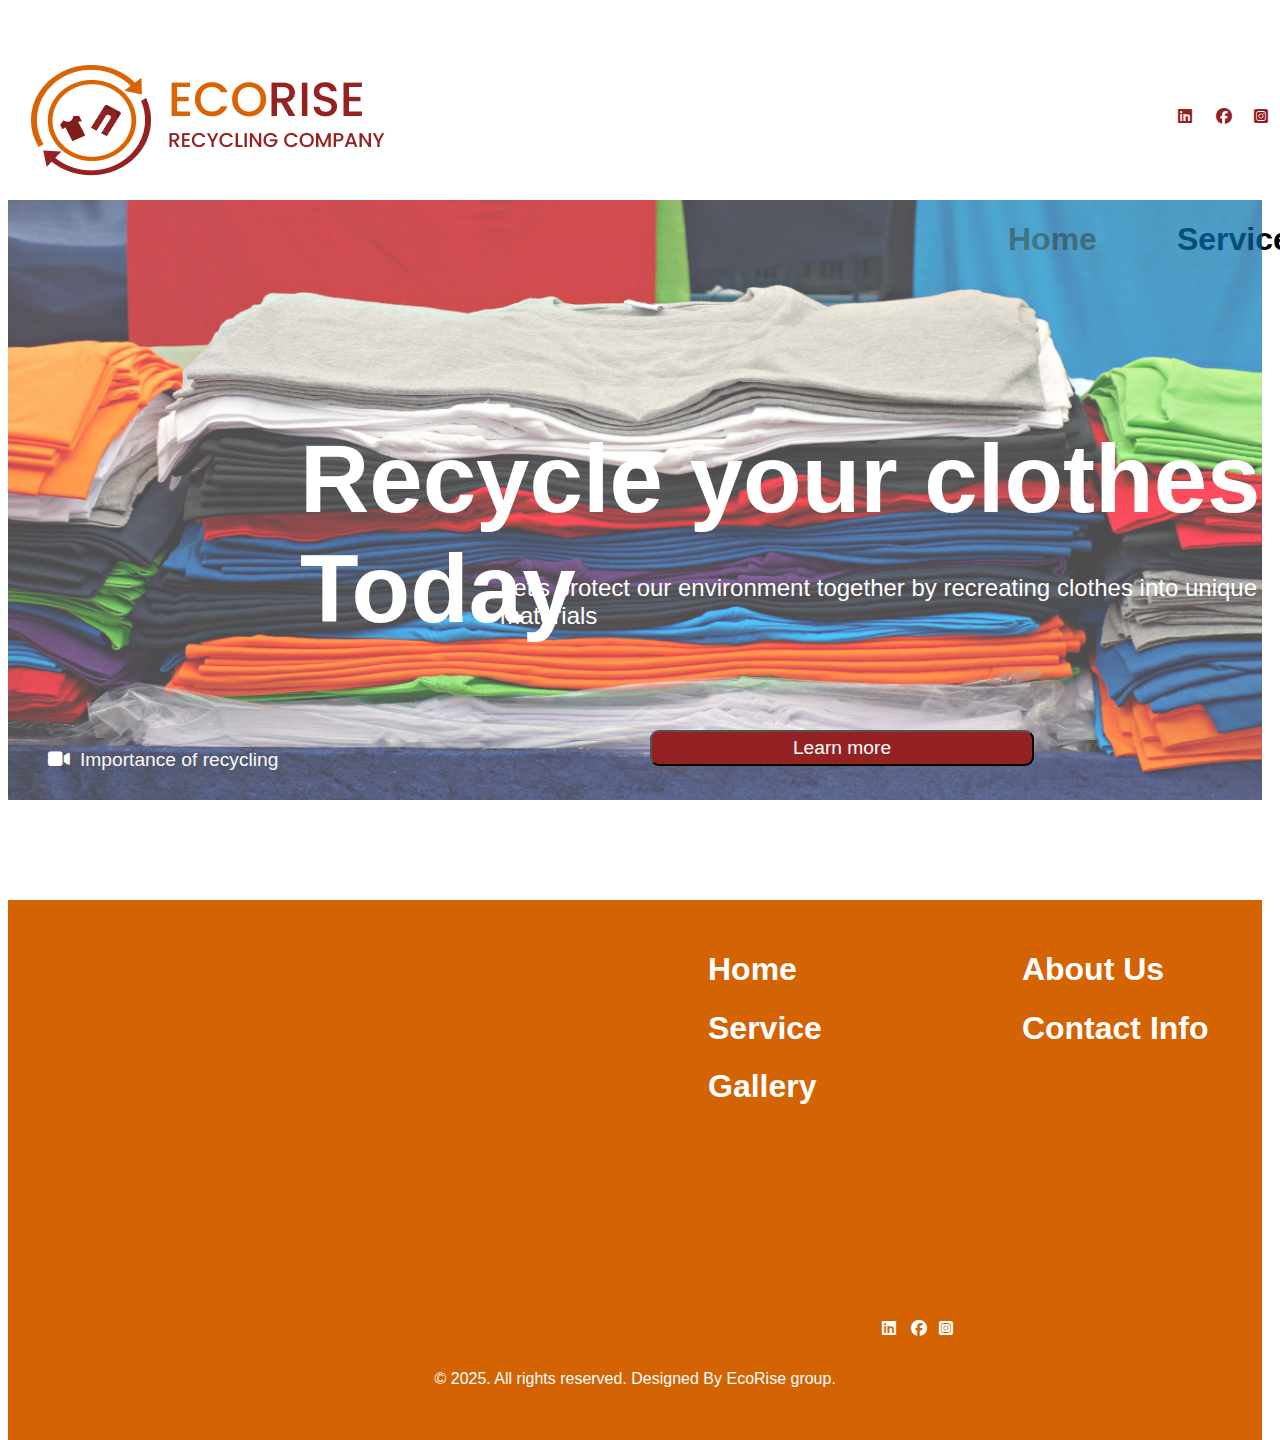
<file: index.html>
<!DOCTYPE html>
<html lang="en">
<head>
    <meta charset="UTF-8">
    <meta name="viewport" content="width=device-width, initial-scale=1.0">
    <link rel="stylesheet" href="style.css">
    <link rel="stylesheet" href="https://cdnjs.cloudflare.com/ajax/libs/font-awesome/6.7.2/css/all.min.css">
    <title>Home page</title>
</head>
<body>
    <div class="ecoRise-logo">
        <img src="Images/ecoRise Logo.jpg">
    </div>
    <div class="icons">
        <i class="fa-brands fa-linkedin" style="color: #942222;"></i>
        <i class="fa-brands fa-facebook" style="color: #942222;"></i>
        <i class="fa-brands fa-square-instagram" style="color: #942222;"></i>
    </div>
    <nav class="nav-bar">
        <h1 id="home">Home</h1>
        <h1>Service</h1>
        <h1>Gallery</h1>
        <h1>About us</h1>
        <h1>Contact</h1>
    </nav>
    <div id="background-image">
         <img src="Images/textilien_t_shirts.jpg" style="width: 98vw;" height="600vh">
    </div>
    <div class="recycle-clothes">
        <h1>Recycle your clothes
            Today
        </h1>
    </div>
    <div class="text">
        <p>Let's protect our environment together by recreating
            clothes into unique materials
        </p>
    </div>
    <button class="button">
        Learn more
    </button>
    <div class="video">
        <i class="fa-solid fa-video" style="color: #ffffff;"></i><p>Importance of recycling</p>
    </div>
    <footer class="footer">
        <div class="info">
            <div class="info1">
                <h1>Home</h1>
                <h1>Service</h1>
                <h1>Gallery</h1>
            </div>
            <div class="info2">
                <h1>About Us</h1>
                <h1>Contact Info</h1>
            </div>
        </div>
        <div class="websites">
            <div class="first">
                <i class="fa-brands fa-linkedin" style="color: #ffffff;"></i>
            </div>
            <div class="second">
                <i class="fa-brands fa-facebook" style="color: #ffffff;"></i>
            </div>
            <div class="last">
                <i class="fa-brands fa-square-instagram" style="color: #ffffff;"></i>
            </div>
        </div>
        <div class="copyright">
            <p>&copy; 2025. All rights reserved. Designed By EcoRise group.</p>
        </div>
    </footer>
</body>
</html>
</file>
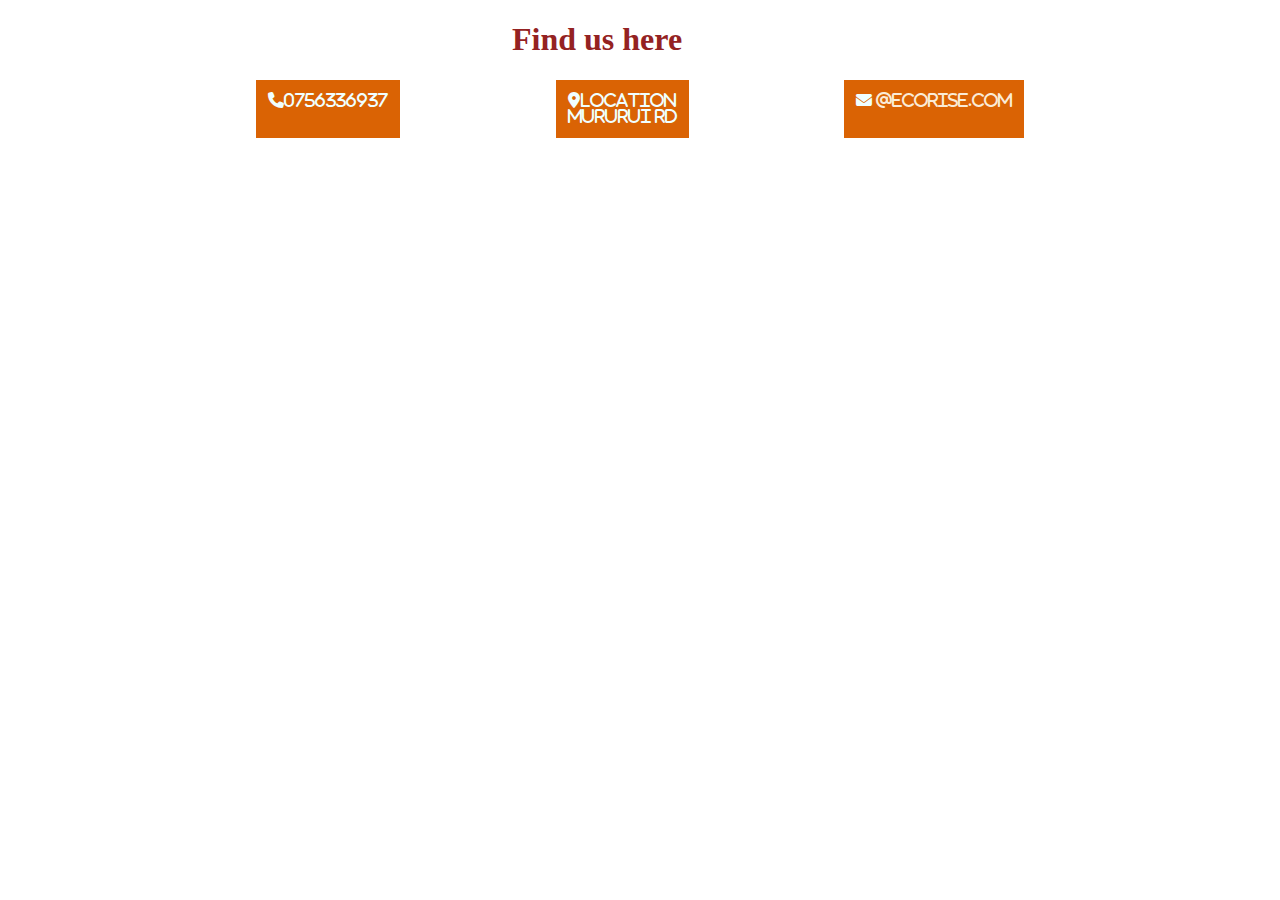
<file: contact.html>
<!DOCTYPE html>
<html>
  <head>
    <title>Address Selection</title>
     <link rel="stylesheet" href="https://cdnjs.cloudflare.com/ajax/libs/font-awesome/6.7.2/css/all.min.css">
    <link rel="stylesheet" href ="contact.css">
    
   
  </head>
  <body>
    <div class="find-location">
        <h1>Find us here</h1>
    </div>
    <div class="icon">
        
        <div class="phone">
           <i class="fa-solid fa-phone">0756336937</i>   
            
        </div>

        <div class="location">
           <i class="fa-solid fa-location-dot">Location <br> Mururui Rd</i>
            
        </div>

        <div class="email">
          <i class="fa-solid fa-envelope">
                <a href="mangaramuor@gmail.com">@ecorise.com</a>
          </i>
        </div>
    </div>
          <div class="map">
    <p><iframe src="https://www.google.com/maps/embed?pb=!1m18!1m12!1m3!1d3988.927067707809!2d36.871501574066436!3d-1.2110708987773708!2m3!1f0!2f0!3f0!3m2!1i1024!2i768!4f13.1!3m3!1m2!1s0x182f3f164ac4bc2b%3A0xe2804ec68845a82d!2sMarurui%2FThome%20Stage!5e0!3m2!1sen!2ske!4v1749986332516!5m2!1sen!2ske" width="1100" height="700" style="border:0;" allowfullscreen="" loading="lazy" referrerpolicy="no-referrer-when-downgrade"></iframe></p>
          </div>
       
   
   
</body>

</html>
</file>
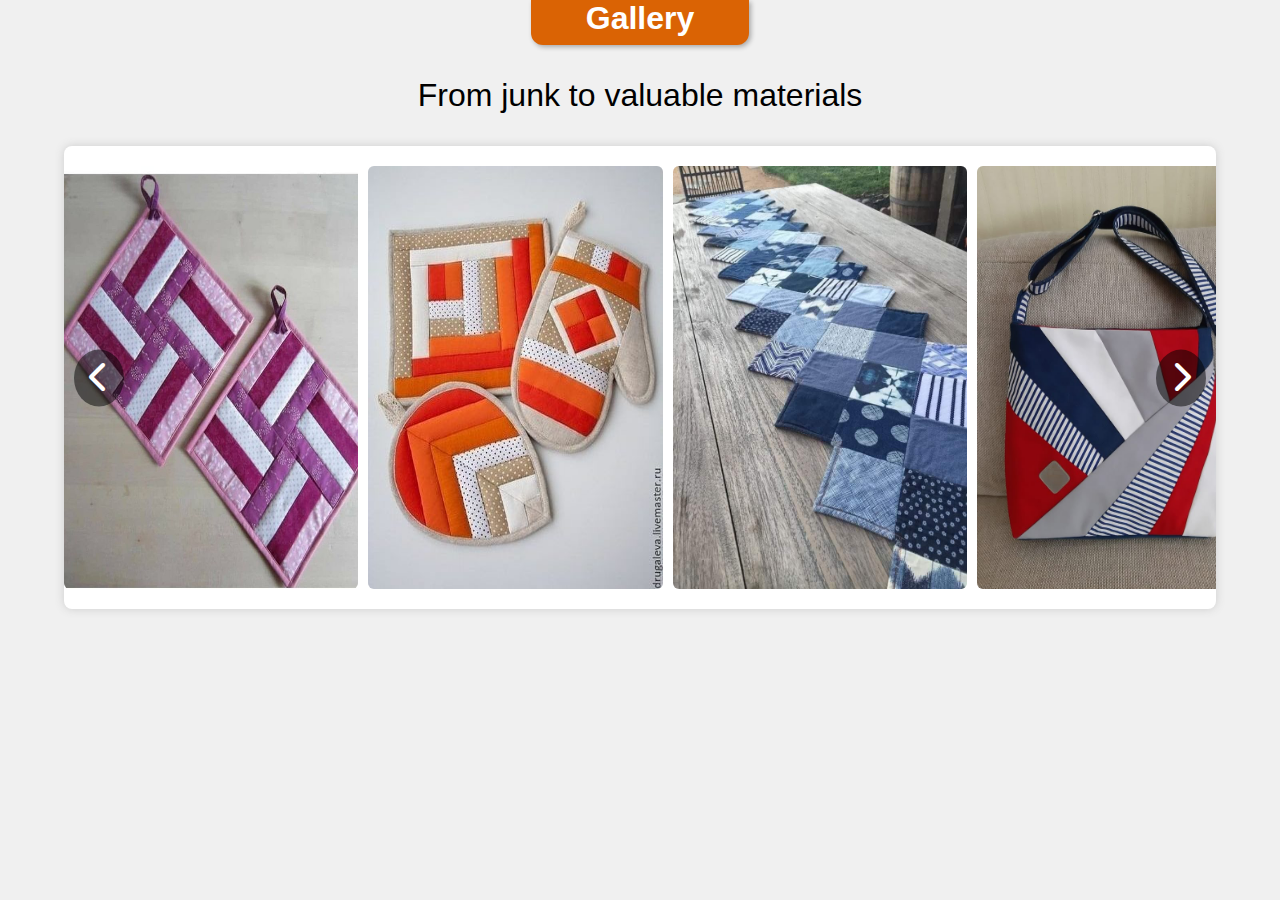
<file: gallery.html>
<!DOCTYPE html>
<html lang="en">
<head>
  <meta charset="UTF-8" />
  <meta name="viewport" content="width=device-width, initial-scale=1.0" />
  <title>Gallery Page</title>
  <link rel="stylesheet" href="gallery.css" />
  <link rel="stylesheet" href="https://cdnjs.cloudflare.com/ajax/libs/font-awesome/6.5.0/css/all.min.css">

</head>
<body>
  <h1>Gallery</h1>
  <p>From junk to valuable materials </p>
    <div class="gallery-container">
  <button class="nav left" onclick="scrollGallery(-1)">
    <i class="fas fa-chevron-left"></i>
  </button>
  <div class="gallery" id="gallery">
    
     <img src="gallery/one.jpeg" alt="">
     <img src="gallery/two.jpeg" alt="">
     <img src="gallery/three.jpeg" alt="">
     <img src="gallery/four.jpeg" alt="">
     <img src="gallery/five.jpeg" alt="">
     <img src="gallery/sixe.jpeg" alt="">
     <img src="gallery/seven.jpeg" alt="">
     <img src="gallery/eight.jpeg" alt="">
     <img src="gallery/nine.jpeg" alt="">
     <img src="gallery/ten.jpeg" alt="">
     <img src="gallery/eleven.jpeg" alt="">
     <img src="gallery/twelve.jpeg" alt="">
     <img src="gallery/thirteen.jpeg" alt="">
     <img src="gallery/fourteen.jpeg" alt="">
     <img src="gallery/fifteen.jpeg" alt="">
     <img src="gallery/sixteen.jpeg" alt="">
    
  </div>
  <button class="nav right" onclick="scrollGallery(1)">
    <i class="fas fa-chevron-right"></i>
  </button>
</div>
  
  <script src="gallery.js"></script>
</body>
</html>
</file>
<file: style.css>
body{
    font-family: Arial, Helvetica, sans-serif;
}
.ecoRise-logo{
    position: absolute;
    top: 5px;
    width: 40vw;
    height: 25vh;margin-bottom: 20px;
}
.fa-linkedin{
    position: absolute;
    left: 92%;
    top: 12%;
    display: flex;
}
.fa-facebook{
    position: absolute;
    left: 95%;
    top: 12%;
    display: flex;
}
.fa-square-instagram{
    position: absolute;
    left: 98%;
    top: 12%;
    display: flex;
}
.nav-bar{
    position: absolute;
    top: 200px;
    display: flex;
    padding-left: 1000px;
    gap: 80px;
    color: #000000;
}
#home{
    color: #d46304;
}
#background-image {
    position: absolute;
    top: 200px;
    height: 60vh;
    opacity: 0.7;
}
.recycle-clothes{
    position: absolute;
    color: #ffffff;
    top: 360px;
    left: 300px;
    font-size: xxx-large;
}
.text{
    position: absolute;
    top: 550px;
    left: 500px;
    color: #ffffff;
    font-size: x-large;
}
.button{
    background-color: #942222;
    color: #ffffff;
    font-size: larger;
    position: absolute;
    width: 30vw;
    height: 4vh;
    border-radius: 9px;
    top: 730px;
    left: 650px;
}
.video{
    display: flex;
    position: absolute;
    top: 730px;
    color: #faf9f9;
    padding-left: 40px;
    gap: 10px;
    font-size: larger;
}
.fa-video{
    margin-top: 20px;
}
.footer{
    position: absolute;
    top: 900px;
    width: 98vw;
    height: 60vh;
    background-color: #d46304;
}
.info{
    display: flex;
    gap: 200px;
    padding-left: 700px;
    height: 30vh;
    color: #ffffff;
}
.info1{
    margin-top: 30px;
}
.info2{
    margin-top: 30px;
}
.websites{
    position: absolute;
    padding-left: 950px;
    margin-top: 150px;
}
.copyright{
    text-align: center;
    margin-top: 200px;
    color: #ffffff;
}
</file>
<file: contact.css>
body{
    margin: 0;
    overflow-x: hidden;
}

.icon{
    display: flex;
    justify-content: space-between ;
    width: 60vw;
    left: 20%;
    position: relative;
}
.find-location{
    color: #942222;
    left: 40%;
    position: relative;
    
}


.phone{
    background-color:#DA6304;
    padding: 12px 12px 12px 12px;
    color: azure;
}
.location{
    background-color:#DA6304;
    padding: 12px 12px 12px 12px;
    color: azure;

}
.email{
    background-color:#DA6304;
    padding: 12px 12px 12px 12px;
    color: azure;
    /* position: absolute; */
}
a{
    text-decoration: none;
    color: antiquewhite;
}
.map{
    position: relative;
    left: 17%;
    width: 100vw;
}


@media only screen and ( max-width:750px) and (min-width:430px){
    .icon{
        flex-direction: row;
        width: 100vw;
        justify-content: space-between;
    }
    find-location{
    color: #942222;
    left: 50%;
    position: relative;
    
}


.phone{
    background-color:#DA6304;
    padding: 12px 12px 12px 12px;
    color: azure;
    width: 80vw;
    height: 40vw;
}
.location{
    background-color:#DA6304;
    padding: 12px 12px 12px 12px;
    color: azure;

}
.email{
    background-color:#DA6304;
    padding: 12px 12px 12px 12px;
    color: azure;
    
}
.map{
    position: relative;
  padding-bottom: 100.25%; 
  height: 0;
  overflow: hidden;
}
}
</file>
<file: gallery.css>
body {
  margin: 0;
  font-family: Arial, sans-serif;
  background: #f0f0f0;
}

h1{
  color: white;
  background-color: #DA6304;
  text-align: center;
  width: 17vw;
  height: 5vh;
  margin: auto;
  /* padding-top:3vh ; */
  margin-bottom: 2vh;
  border-radius: 0 0 12px 12px;
   box-shadow: 2px 2px 5px rgba(0, 0, 0, 0.3);


}
p{
  text-align: center;
  font-size: 2rem;
   
}
.gallery-container {
  position: relative;
  width: 90%;
  margin: auto;
  overflow: hidden;
  padding: 20px 0;
  background: white;
  border-radius: 8px;
  box-shadow: 0 0 10px #ccc;
}
.gallery {
  display: flex;
  transition: transform 0.5s ease-in-out;
  scroll-behavior: smooth;
  overflow-x: auto;
  gap: 10px;
  scrollbar-width: none;
}
.gallery::-webkit-scrollbar {
  display: none;
}
.gallery img {
  max-width: 100%;
  height: 47vh;
  width: 23vw;
  border-radius: 6px;
  flex-shrink: 0;
  
}
.nav {
  position: absolute;
  top: 50%;
  transform: translateY(-50%);
  background-color: rgba(0,0,0,0.5);
  color: white;
  font-size: 2rem;
  border: none;
  padding: 10px 15px;
  cursor: pointer;
  z-index: 10;
  border-radius: 50%;
}
.nav.left {
  left: 10px;
}
.nav.right {
  right: 10px;
}
@media screen and (max-width: 600px) {
  .gallery img {
    width: 200px;
    height: 400px;
  }
  h1{
    font-size: 1rem;
  }
  p{
    font-size: 1rem;
  }
}
</file>
